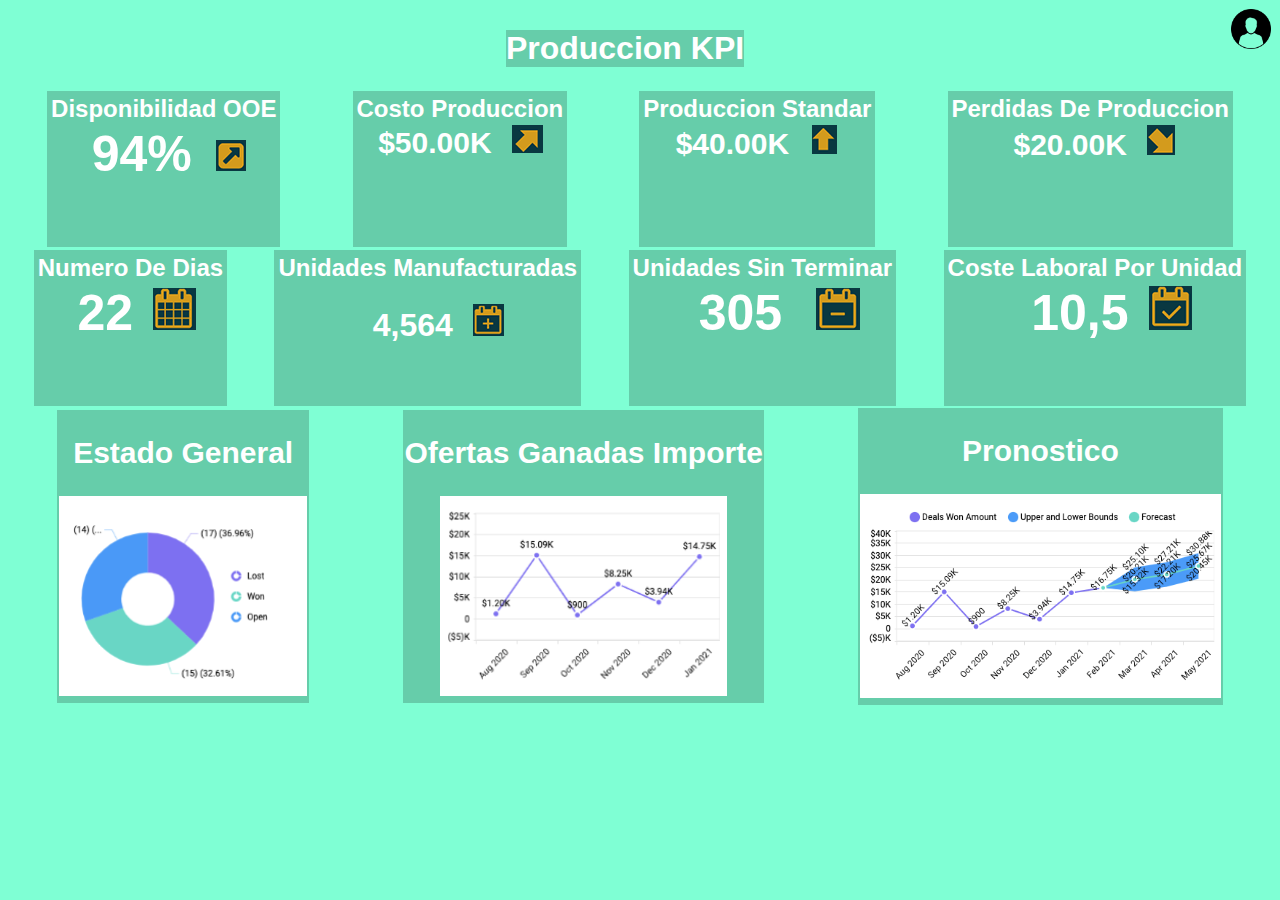
<file: proyectolabo/index.html>
<!DOCTYPE html>
<html>
<head>
    <link rel="stylesheet" href="css/estilos_generales.css">
    <link rel="stylesheet" href="css/estilos_index.css">
    <link rel="stylesheet" href="estilos_perfil.css">
</head>
<body>
    <div class="div-mayor">
        <main>
            <button class="botonperfil"><a href="perfil.html"><img class="fotoboton" src="usuario.png" > </a></button> 
            <div class="titulo">
                <h1 class="colortitulo">Produccion KPI </h1>
            </div>
            <div class="porcentaje">

                <div class="widget-div">
                <h2 class="porcentaje-nombre">Disponibilidad OOE</h2>
                <h1 class="noventaycuatro"> 94% <a href=""><button class="botonmover" ><img src="boton3.png" alt=""></button></a> </h1>
               
                </div>

                <div class="widget-valor">
                <h2 class="porcentaje-nombre">Costo Produccion</h2>
                <h1 class="valor-produc">$50.00K<a href=""><button class="botonmover2" ><img src="boton6.png" alt=""></button></a></h1>
                </div>

                <div class="widget-valor">
                    <h2 class="porcentaje-nombre">Produccion Standar</h2>
                    <h1 class="valor-produc">$40.00K<a href=""><button class="botonmover3" ><img src="buton1.png" alt=""></button></a></h1>
                </div>

                <div class="widget-valor">
                    <h2 class="porcentaje-nombre">Perdidas De Produccion</h2>
                    <h1 class="valor-produc">$20.00K<a href=""><button class="botonmover4" ><img src="boton7.png" alt=""></button></a></h1>
                </div>
            </div>
        
            <div class="filados">
                <div class="widget-div">
                    <h2 class="porcentaje-nombre">Numero De Dias</h2>
                    <h1 class="noventaycuatro">22<a href=""><button class="botonmover5" ><img src="boton2.png" alt=""></button></a></h1>
                </div>

                <div class="widget-div">
                    <h2 class="porcentaje-nombre">Unidades Manufacturadas</h2>
                    <h1></h1>
                    <h1 class="porcentaje-valor"> 4,564<a href=""><button class="botonmover6" ><img src="boton9.png" alt=""></button></a></h1>

                    </div>
                
                <div class="widget-div">
                    <h2 class="porcentaje-nombre">Unidades Sin Terminar</h2>
                     <h1 class="noventaycuatro"> 305 <a href=""><button class="botonmover7" ><img src="boton5.png" alt=""></button></a> </h1>
                
                      </div>

                 <div class="widget-div">
                    <h2 class="porcentaje-nombre">Coste Laboral Por Unidad</h2>
                    <h1 class="noventaycuatro"> 10,5<a href=""><button class="botonmover8" ><img src="boton4.png" alt=""></button></a> </h1>
                    </div>
            </div>          

            <div class="imagenesdiv">
                <div class="imagenver">
                <h2 class="">Estado General</h2>
                <img class="imagen" src="foto1.png"> 
                </div>
                <div class="imagenver2">
                <h2 class="">Ofertas Ganadas Importe</h2>
                <img class="imagen2" src="foto2.png">   
                </div>  
                <div class="imagenver3">
                <h2 class="">Pronostico</h2>
                <img class="imagen3" src="foto3.png">
                </div>
                
            </div>
        
        
        
        </main>

    </div>
</body>

</html>
</file>
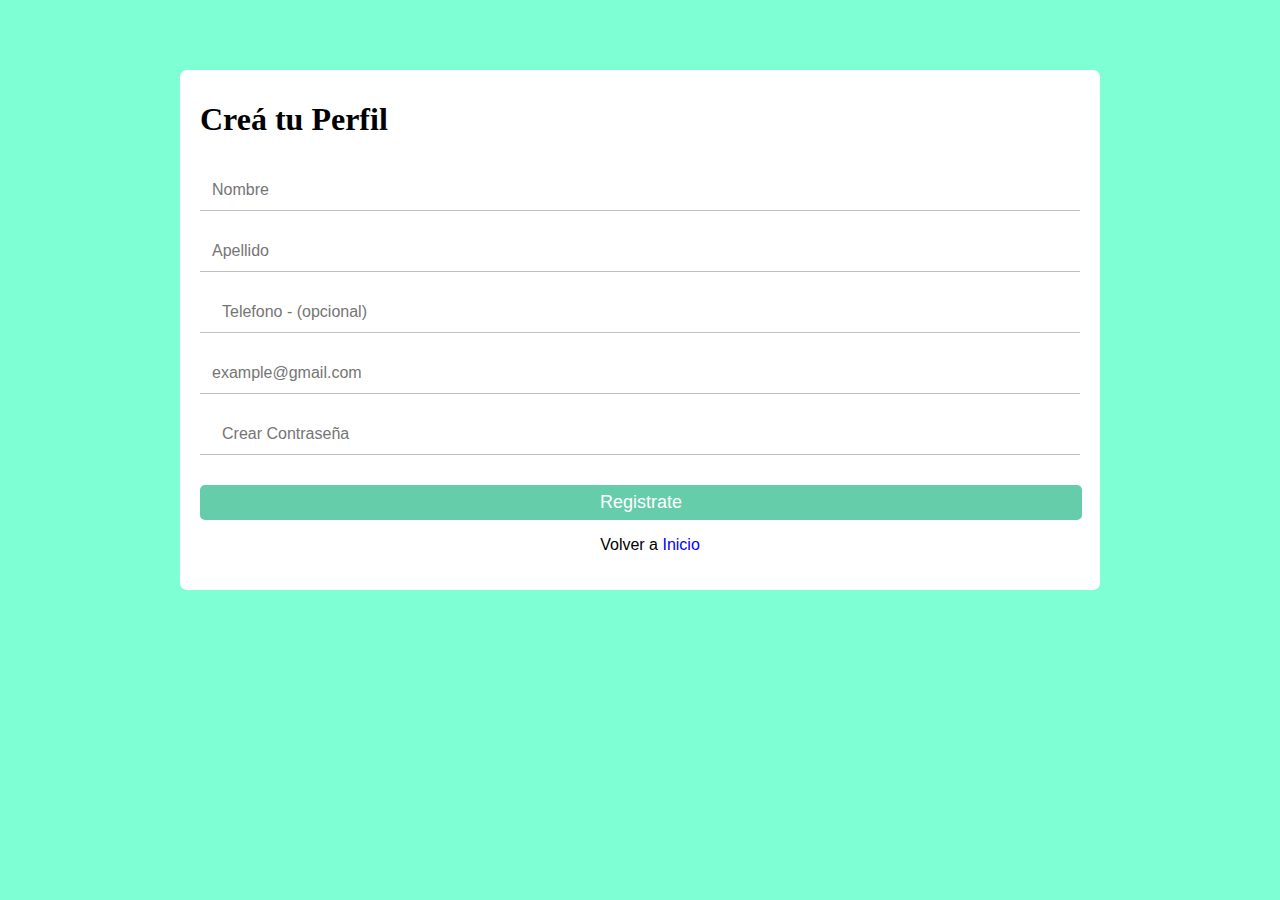
<file: proyectolabo/perfil.html>
<!DOCTYPE html>
<html lang="esp">
<head>
    <meta charset="UTF-8">
    <title>perfil</title>
    <link rel="stylesheet" href="estilos_perfil.css">
</head>
<body>
    <form action="#" class="form">
        <h1>Creá tu Perfil</h1>
        <div class="container">
            <div class="container-input">
                <input type="text" name="name" id="nombre" placeholder="Nombre" required>
            </div>
            <div class="container-input">
                <input type="text" name="surname" id="apellido" placeholder="Apellido" required>
            </div>
            <div class="container-input">
                <input type="tel" name="tel" id="telefono" placeholder="Telefono - (opcional)" >
            </div>
            <div class="container-input">
                <input type="text" name="email" id="mail" placeholder="example@gmail.com" required>
            </div>
            <div class="container-input">
                <input type="password" name="password" id="contraseña" placeholder="Crear Contraseña" required>
            </div>
            <div class="button">
                <input type="submit" value="Registrate">
                <p> Volver a <a class="link" href="index.html">Inicio</a> </p>
            </div>
        </div>
    </form>
</body>
</html>
</file>
<file: proyectolabo/css/estilos_generales.css>
.botonmover{
    padding: 0; 
    border: none; 
    background: none;
    width: 30px;
    padding-left: 10px;
    
}
.botonmover2{
    padding: 0; 
    border: none; 
    background: none;
    width: 50px;
    padding-left: 20px;
}

.botonmover3{
    padding: 0; 
    border: none; 
    background: none;
    width: 50px;
    padding-left: 20px;

}
.botonmover4{
    padding: 0; 
    border: none; 
    background: none;
    width: 40px;
    padding-left: 20px;

}
.botonmover5{
    padding: 0; 
    border: none; 
    background: none;
    width: 50px;
    padding-left: 20px;

}
.botonmover6{
    padding: 0; 
    border: none; 
    background: none;
    width: 40px;
    padding-left: 20px;
}
.botonmover7{
    padding: 0; 
    border: none; 
    background: none;
    width: 30px;
    padding-left: 20px;
}
.botonmover8{
    padding: 0; 
    border: none; 
    background: none;
    width: 30px;
    padding-left: 20px;
}
.colortitulo{
    color: white;
    font-family: "Gill Sans Extrabold", sans-serif;
}
.porcentaje-nombre{
    color: white;
    font-family: "Gill Sans Extrabold", sans-serif;
}
.colortitulo{
    background-color:rgb(102, 205, 170) ;
}

.valor-produc{
    color: white;
    font-family: "Gill Sans Extrabold", sans-serif;
    font-size: 30px;

}
.porcentaje-valor{
    color: white;
    font-family: "Gill Sans Extrabold", sans-serif;
   
}
.porcentaje-titulo{
    color: white;
    font-family: "Gill Sans Extrabold", sans-serif;
}
.noventaycuatro{
    color: white;
    font-family: "Gill Sans Extrabold", sans-serif;
    font-size: 50px;
}
.imagenver{
    text-align: center;
    background-color: rgb(102, 205, 170);
    color: white;
    font-family: "Gill Sans Extrabold", sans-serif;
    font-size: 20px;
    
}
.imagenver2{
    text-align: center;
    background-color: rgb(102, 205, 170);
    color: white;
    font-family: "Gill Sans Extrabold", sans-serif;
    font-size: 20px;
    
}
.imagenver3{
    text-align: center;
    background-color: rgb(102, 205, 170);
    color: white;
    font-family: "Gill Sans Extrabold", sans-serif;
    font-size: 20px;
    
}
.conteneiner{
    background-color: rgb(206, 122, 20);
}
@media screen and (min-width: 767px){
    .div-mayor{
        margin: auto;
        width:auto;
        padding:10px;
       
    }
    .porcentaje{
        margin: auto;
        width:auto;
        padding: 1px;
    }
    .widget-valor{
        margin: auto;
        width:auto;
        padding: 1px;
    }
    .widget-div{
        margin: auto;
        width:auto;
        padding: 1px;
    }
    .porcentaje-nombre{
        margin: auto;
        width:auto;
        padding: 1px;
    }
    .imagenesdiv{
        margin: auto;
        width: auto;
        padding: 1px;
    }
    .noventaycuatro{
        margin: auto;
        width:auto;
        padding: 1px;
    }
    .valor-produc{
        margin: auto;
        width:auto;
        padding: 1px;
    } 
    .div-mayor{
        margin: auto;
        width:auto;
        padding: 1px;
    }
    .imagenver{
        margin: auto;
        width:auto;
        padding: 1px;
    }
    .imagenver2{
        margin: auto;
        width:auto;
        padding: 1px;
    }
    .imagenver3{
        margin: auto;
        width:auto;
        padding: 1px;
    }
    .imagen3{
        margin: auto;
        width:auto;
        padding: 1px;
    }
    .imagen{
        margin: auto;
        width:auto;
        padding: 1px;
    }
    .imagen2{
        margin: auto;
        width:auto;
        padding: 1px;
    }
    
}
@media screen and (min-width: 1100px){
    .div-mayor{
        margin: auto;
        width:auto;
        padding:10px;
       
    }
    .porcentaje{
        margin: auto;
        width:auto;
        padding: 1px;
    }
    .widget-valor{
        margin: auto;
        width:auto;
        padding: 1px;
    }
    .widget-div{
        margin: auto;
        width:auto;
        padding: 1px;
    }
    .porcentaje-nombre{
        margin: auto;
        width:auto;
        padding: 1px;
    }
    .imagenesdiv{
        margin: auto;
        width: auto;
        padding: 1px;
    }
    .noventaycuatro{
        margin: auto;
        width:auto;
        padding: 1px;
    }
    .valor-produc{
        margin: auto;
        width:auto;
        padding: 1px;
    } 
    .div-mayor{
        margin: auto;
        width:auto;
        padding: 1px;
    }
    .imagenver{
        margin: auto;
        width:auto;
        padding: 1px;
    }
    .imagenver2{
        margin: auto;
        width:auto;
        padding: 1px;
    }
    .imagenver3{
        margin: auto;
        width:auto;
        padding: 1px;
    }
    .imagen3{
        margin: auto;
        width:auto;
        padding: 1px;
    }
    .imagen{
        margin: auto;
        width:auto;
        padding: 1px;
    }
    .imagen2{
        margin: auto;
        width:auto;
        padding: 1px;
    }
    
}
</file>
<file: proyectolabo/css/estilos_index.css>
.widget-div{
    background-color:rgb(102, 205, 170);
    margin: 2px;
    border-color: rgb(102, 205, 170);
    border-width: 2px;
    border-style:solid;
    width: 300px;
    height: 150px;
}
.porcentaje-valor{
    background-color:rgb(102, 205, 170);
    margin: 2;
}   
.porcentaje-nombre{
    margin: 2px;
}
.porcentaje{
    display: flex;
    justify-content: space-between;
    background-color:rgb(163, 158, 158);;
    text-align: center 
}
.porcentaje{
    border-color:#7FFFD4;
    border-width: 1px;
    border-style: solid;
    background-color:#7FFFD4
}
.widget-valor{
    border-color: rgb(102, 205, 170);
    border-width: 2px;
    border-style: solid;
    width: 300px;
    height: 150px;
    background-color:rgb(102, 205, 170)
    
}

.filados{
    display: flex;
    justify-content: space-between;
    background-color:rgb(102, 205, 170);
    text-align: center
 }

.filados{
    border-color: #7FFFD4;
    border-width: 1px;
    border-style: solid;
    background-color:#7FFFD4
}
.imagen{
    width: 300px;
    height: 200px;
    
}
/* fondo de las imagenes */
.fondo{
    background-color:#7FFFD4;
}
/* imagen ver  */
.imagen2{
    width: 400px;
    height: 200px;
    

}
/* color del fondo  */
.titulo{
    display: flex;
    justify-content: center;
    background-color: #7FFFD4;
    
}
.noventaycuatro{
    background-color:rgb(102, 205, 170);
    margin: 2;
}
.imagenesdiv{
    display: flex;
    justify-content:space-between;
    background-color: #7FFFD4
}
.div-mayor{
    background-color: #7FFFD4;
    
    
}
.botonperfil{
    
    float: right;
}

.fotoboton{
    width: 40px;
}
.botonperfil{
    padding: 0; 
    border: none; 
    background: none;
}
</file>
<file: proyectolabo/estilos_perfil.css>
body{
    box-sizing: border-box;
    background-color:#7FFFD4;
}

.form{
    background-color: white;
    padding: 10px;
}
h1{
    margin-left: 10px;
}
.container{
    padding: 10px;
    width: 100%; 
}
#nombre ,#apellido,#mail{
    border: none;
}
/*para agrandar los iconos se usa 
.container-input{
    font-size: 20px;
    color: red;
    y para q este separada del margen se usa el padding: 10px
}*/

.container-input{
    border-bottom: solid 1px silver;
    margin-bottom: 20px;
    padding: 10px;
    
}
para agrandar el texto del formulario usamos

input[type="text"]{
    font-size:16px;
    border: none;
    margin-left: 10px;
    width: 100%;
    
}
input[type="tel"]{
    font-size:16px;
    border: none;
    margin-left: 10px;
    width: 100%;
}
input[type="password"]{
    font-size:16px;
    border: none;
    margin-left: 10px;
    width: 100%;
}
.button{
    margin-top: 30px;
}
input[type="submit"]{
width: 100%;
padding: 7px;
font-size: 15px;
color: white;
background-color: rgb(102, 205, 170);
border:none;
border-radius: 5px;
cursor: pointer;
}
input[type="submit"]:hover{
color: #e4eeeb;
background-color: rgb(102, 205, 170);

font-weight: 700;
}
p{
font-size: 16px;
font-family: sans-serif;
text-align: center;
}
.link{
    color: blue;
    text-decoration: none;
}
.link:hover{
    color: red;
    text-decoration: none;
    font-weight: 700;
}
.login-items{
    margin-top: 10px;

}
.login-items button{
    width: 35%;
    margin: 5px 0px;
    padding: 10px;
    box-shadow: 0 0 3px 0 rgba(0, 0, 0, .2);
    cursor: pointer;
    position: relative;
    border-radius: 5px;
}
.login-items .face{
background-color: #3b5999;
border:none;
color: white;
}
.login-items .tw{
background-color: #55acef;
border: none;
color: white;
}
.login-items .Gl{
    background-color: #CB3234;
    border: none;
    color: white;
    }

@media screen and (min-width: 767px){
    .form{
        margin: auto;
        width:900px;
        margin-top: 70px;
        padding:10px;
        border-radius: 7px;
    }
    .container-input{
    padding:10px;
    margin-right: 20px;  
    }
    input[type="text"]{
    width: 90%;
    font-size: 16px;
    }
    input[type="tel"]{
        width: 90%;
        font-size: 16px;
    }
    input[type="password"]{
        width: 90%;
        font-size: 16px;
    }
    input[type="submit"]{
        width: 98%;
        font-size: 18px;
    }
    p{
        padding: 0px 10px;
    }
    @media screen and (min-width: 767px){
    .div-mayor{
        margin: auto;
        width:auto;
        padding:10px;
       
    }
    .porcentaje{
        margin: auto;
        width:auto;
        padding: 1px;
    }
    .widget-valor{
        margin: auto;
        width:auto;
        padding: 1px;
    }
    .widget-div{
        margin: auto;
        width:auto;
        padding: 1px;
    }
    .porcentaje-nombre{
        margin: auto;
        width:auto;
        padding: 1px;
    }
    .imagenesdiv{
        margin: auto;
        width: auto;
        padding: 1px;
    }
    .noventaycuatro{
        margin: auto;
        width:auto;
        padding: 1px;
    }
    .valor-produc{
        margin: auto;
        width:auto;
        padding: 1px;
    } 
    .div-mayor{
        margin: auto;
        width:auto;
        padding: 1px;
    }
    .imagenver{
        margin: auto;
        width:auto;
        padding: 1px;
    }
    .imagenver2{
        margin: auto;
        width:auto;
        padding: 1px;
    }
    .imagenver3{
        margin: auto;
        width:auto;
        padding: 1px;
    }
    .imagen3{
        margin: auto;
        width:auto;
        padding: 1px;
    }
    .imagen{
        margin: auto;
        width:auto;
        padding: 1px;
    }
    .imagen2{
        margin: auto;
        width:auto;
        padding: 1px;
    }
    
}
@media screen and (min-width: 11007px){
    .div-mayor{
        margin: auto;
        width:auto;
        padding:10px;
       
    }
    .porcentaje{
        margin: auto;
        width:auto;
        padding: 1px;
    }
    .widget-valor{
        margin: auto;
        width:auto;
        padding: 1px;
    }
    .widget-div{
        margin: auto;
        width:auto;
        padding: 1px;
    }
    .porcentaje-nombre{
        margin: auto;
        width:auto;
        padding: 1px;
    }
    .imagenesdiv{
        margin: auto;
        width: auto;
        padding: 1px;
    }
    .noventaycuatro{
        margin: auto;
        width:auto;
        padding: 1px;
    }
    .valor-produc{
        margin: auto;
        width:auto;
        padding: 1px;
    } 
    .div-mayor{
        margin: auto;
        width:auto;
        padding: 1px;
    }
    .imagenver{
        margin: auto;
        width:auto;
        padding: 1px;
    }
    .imagenver2{
        margin: auto;
        width:auto;
        padding: 1px;
    }
    .imagenver3{
        margin: auto;
        width:auto;
        padding: 1px;
    }
    .imagen3{
        margin: auto;
        width:auto;
        padding: 1px;
    }
    .imagen{
        margin: auto;
        width:auto;
        padding: 1px;
    }
    .imagen2{
        margin: auto;
        width:auto;
        padding: 1px;
    }
    
}
}
</file>
